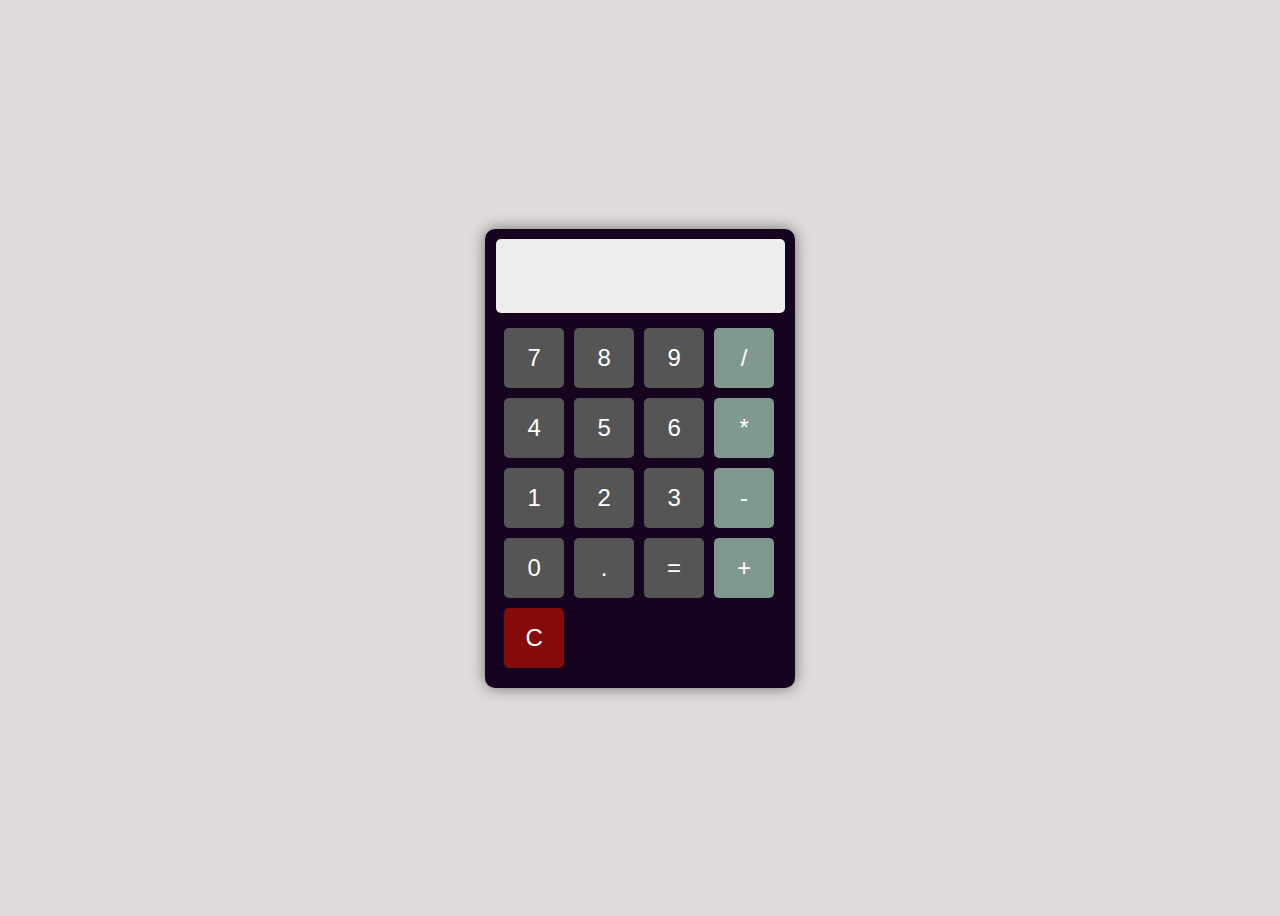
<file: index.html>
<!DOCTYPE html>
<html lang="en">
<head>
    <meta charset="UTF-8">
    <meta name="viewport" content="width=device-width, initial-scale=1.0">
    <title>Simple Calculator</title>
    <link rel="stylesheet" href="styles.css">
</head>
<body>
    <div class="calculator">
        <input type="text" id="display" disabled>
        <div class="buttons">
            <button onclick="appendToDisplay('7')">7</button>
            <button onclick="appendToDisplay('8')">8</button>
            <button onclick="appendToDisplay('9')">9</button>
            <button onclick="appendToDisplay('/')" class="operator">/</button>
           
            <button onclick="appendToDisplay('4')">4</button>
            <button onclick="appendToDisplay('5')">5</button>
            <button onclick="appendToDisplay('6')">6</button>
            <button onclick="appendToDisplay('*')" class="operator">*</button>
        
            <button onclick="appendToDisplay('1')">1</button>
            <button onclick="appendToDisplay('2')">2</button>
            <button onclick="appendToDisplay('3')">3</button>
            <button onclick="appendToDisplay('-')" class="operator">-</button>
         
            <button onclick="appendToDisplay('0')">0</button>
            <button onclick="appendToDisplay('.')">.</button>
            <button onclick="calculate()">=</button>
            <button onclick="appendToDisplay('+')" class="operator">+</button>
           
            <button onclick="clearDisplay()" class="clear">C</button>
        </div>
    </div>
    <script>
        const display = document.getElementById('display');

function appendToDisplay(value) {
    display.value += value;
}

function clearDisplay() {
    display.value = '';
}

function calculate() {
    try {
        display.value = eval(display.value);
    } catch (error) {
        display.value = 'Error';
    }
}
    </script>
</body>
</html>
</file>
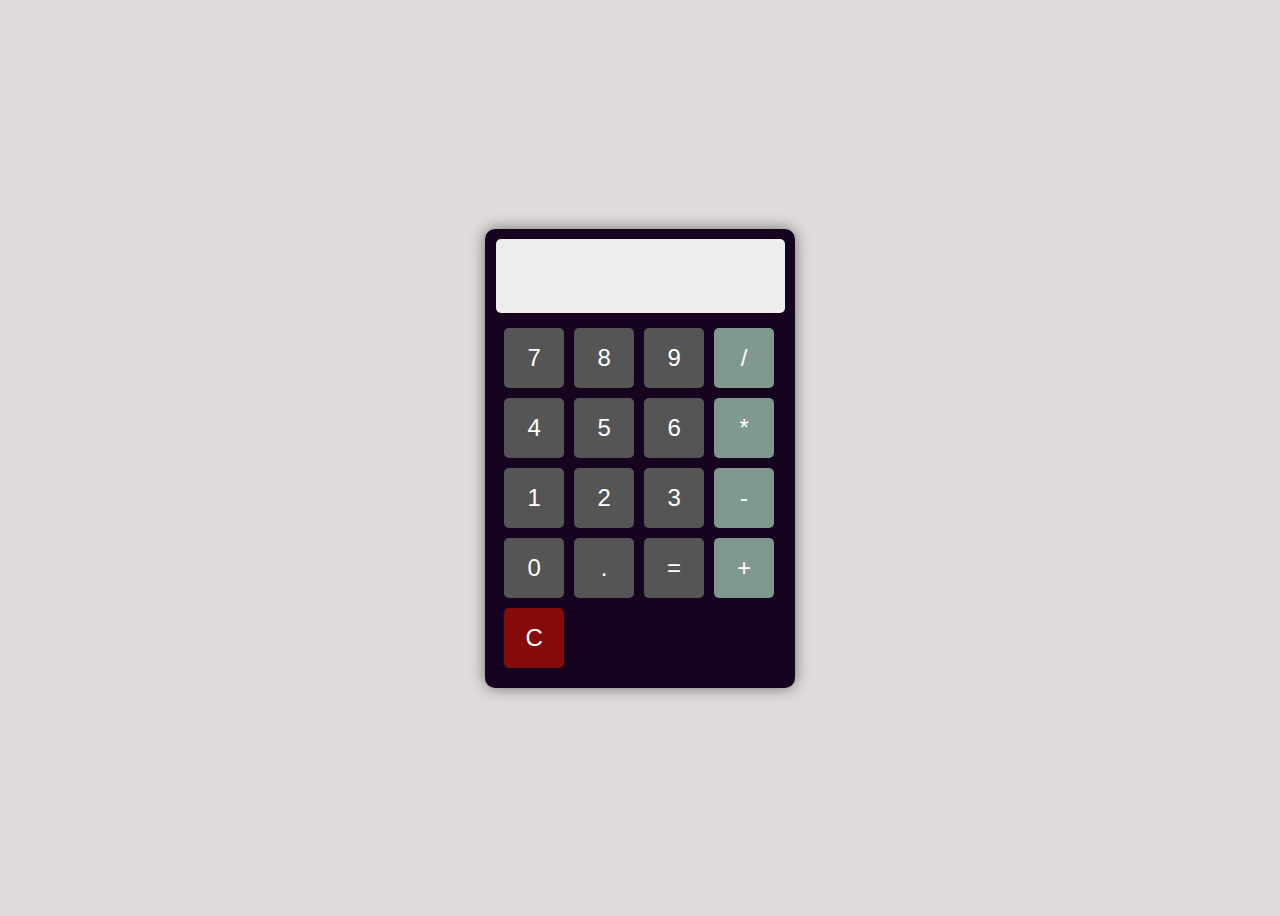
<file: calculator.html>
<!DOCTYPE html>
<html lang="en">
<head>
    <meta charset="UTF-8">
    <meta name="viewport" content="width=device-width, initial-scale=1.0">
    <title>Simple Calculator</title>
    <link rel="stylesheet" href="styles.css">
</head>
<body>
    <div class="calculator">
        <input type="text" id="display" disabled>
        <div class="buttons">
            <button onclick="appendToDisplay('7')">7</button>
            <button onclick="appendToDisplay('8')">8</button>
            <button onclick="appendToDisplay('9')">9</button>
            <button onclick="appendToDisplay('/')" class="operator">/</button>
           
            <button onclick="appendToDisplay('4')">4</button>
            <button onclick="appendToDisplay('5')">5</button>
            <button onclick="appendToDisplay('6')">6</button>
            <button onclick="appendToDisplay('*')" class="operator">*</button>
        
            <button onclick="appendToDisplay('1')">1</button>
            <button onclick="appendToDisplay('2')">2</button>
            <button onclick="appendToDisplay('3')">3</button>
            <button onclick="appendToDisplay('-')" class="operator">-</button>
         
            <button onclick="appendToDisplay('0')">0</button>
            <button onclick="appendToDisplay('.')">.</button>
            <button onclick="calculate()">=</button>
            <button onclick="appendToDisplay('+')" class="operator">+</button>
           
            <button onclick="clearDisplay()" class="clear">C</button>
        </div>
    </div>
    <script>
        const display = document.getElementById('display');

function appendToDisplay(value) {
    display.value += value;
}

function clearDisplay() {
    display.value = '';
}

function calculate() {
    try {
        display.value = eval(display.value);
    } catch (error) {
        display.value = 'Error';
    }
}
    </script>
</body>
</html>
</file>
<file: styles.css>
body {
    display: flex;
    justify-content: center;
    align-items: center;
    min-height: 100vh;
    background-color: #e0dcdc;
    font-family: Arial, sans-serif;
}

.calculator {
    background-color: #150320;
    padding: 10px 29px 20px 11px;
    border-radius: 10px;
    box-shadow: 0 0 15px rgba(0, 0, 0, 0.5);
}

#display {
    width: 98%;
    height: 50px;
    margin-bottom: 15px;
    padding: 12px;
    font-size: 1em;
    text-align: left;
    border: none;
    border-radius: 5px;
    background-color: #eeecec;
}

.buttons {
    padding-left:3%;
    display: grid;
    grid-template-columns: repeat(4, 1fr);
    gap: 10px;
   
}

.buttons button {
    width: 60px;
    height: 60px;
    font-size: 1.5em;
    border: none;
    border-radius: 5px;
    background-color: #555;
    color: white;
    cursor: pointer;
    transition: background-color 0.2s;
}

.buttons button:hover {
    background-color: #777;
}

.buttons .operator {
    background-color: rgb(127, 153, 144);
}

.buttons .operator:hover {
    background-color: #5d7062;
}

.buttons .clear {
    background-color: rgb(134, 11, 11);
}

.buttons .clear:hover {
    background-color: #ff0000;
}
</file>
